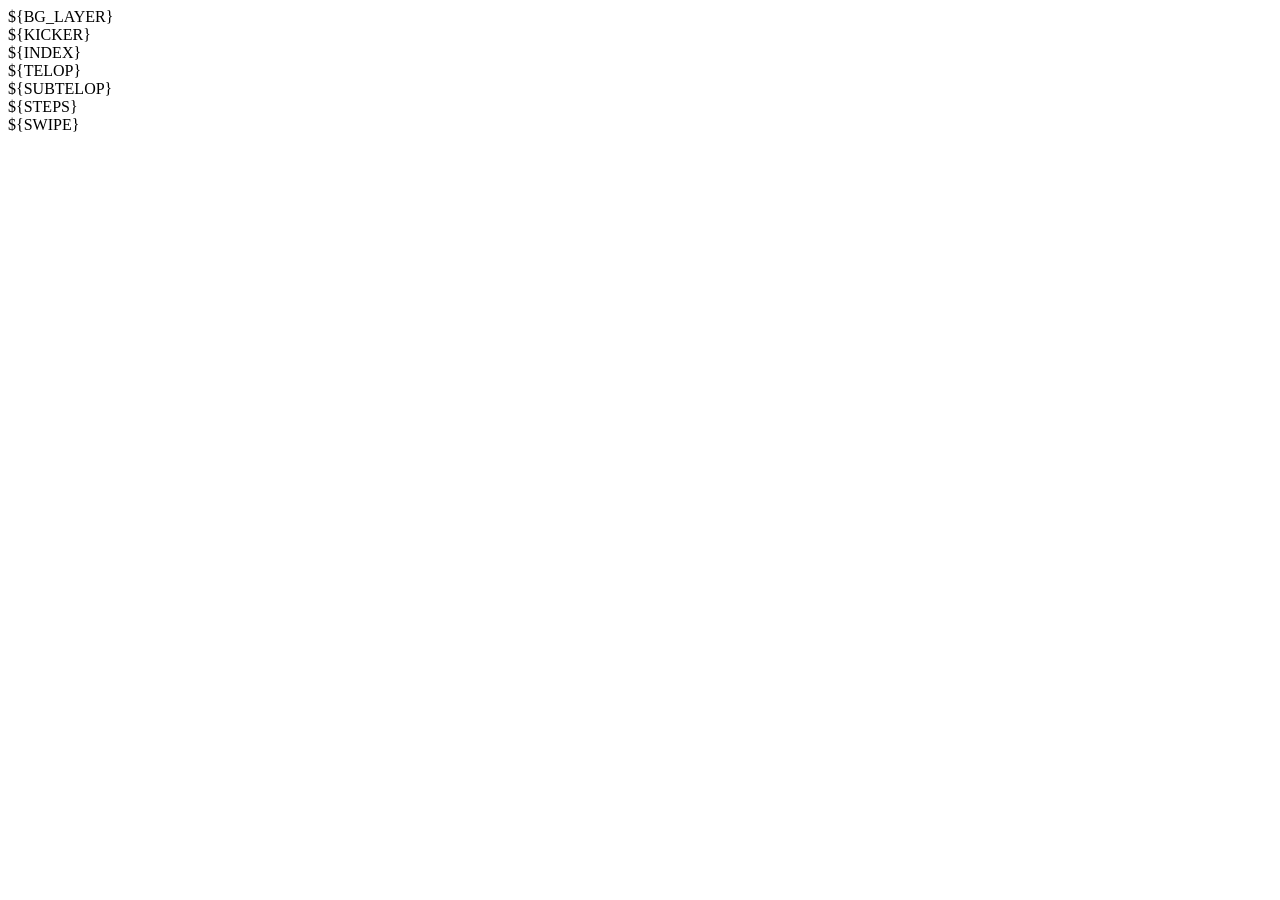
<file: triviarious/themes/base.html>
<!DOCTYPE html>
<html lang="ja">
<head>
<meta charset="utf-8">
<style>
${LAYOUT_CSS}

/* ==== テーマCSS ==== */
${THEME_CSS}

/* ==== 色オーバーライド(カラーピッカーで指定された分だけ上書き) ==== */
${OVERRIDE_STYLE}
</style>
</head>
<body class="theme-${THEME} role-${ROLE}">
  <div class="stage">
    ${BG_LAYER}
    <header class="top">
      <div class="kicker">${KICKER}</div>
      <div class="index">${INDEX}</div>
    </header>
    <main class="center">
      <div class="telop anim" style="--d:0s">${TELOP}</div>
      ${SUBTELOP}
    </main>
    <footer class="bottom">
      <div class="steps">${STEPS}</div>
      <div class="swipe">${SWIPE}</div>
    </footer>
  </div>
<script>
// テロップの各行が枠に収まらないときは、改行させずに文字を小さくして収める。
(function () {
  for (const el of document.querySelectorAll(".telop, .subtelop")) {
    const max = parseFloat(getComputedStyle(el).maxWidth) || 940;
    let size = parseFloat(getComputedStyle(el).fontSize);
    while (el.scrollWidth > max + 1 && size > 32) {
      size -= 2;
      el.style.fontSize = size + "px";
    }
  }
})();
// ?t=<秒> でアニメーションをその時刻の状態で停止させる(未指定は完了状態)。
// 各要素は --d でベースの animation-delay を持てる(スタガー用)。
(function () {
  const q = new URLSearchParams(location.search);
  const t = parseFloat(q.get("t") || "999");
  for (const el of document.querySelectorAll("*")) {
    const cs = getComputedStyle(el);
    if (cs.animationName && cs.animationName !== "none") {
      const base = parseFloat(cs.getPropertyValue("--d")) || 0;
      el.style.animationDelay = (base - t) + "s";
      el.style.animationPlayState = "paused";
    }
  }
})();
</script>
</body>
</html>
</file>
